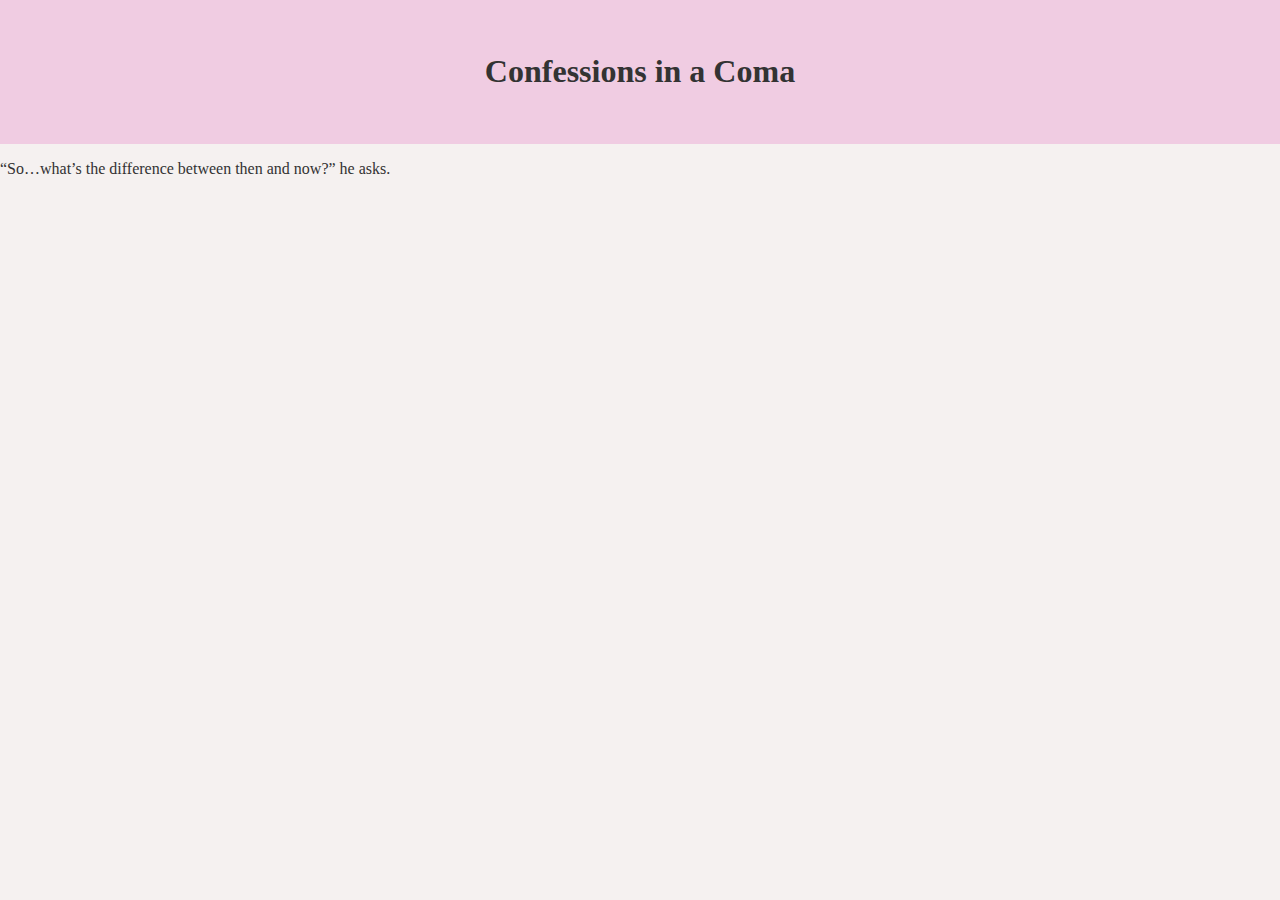
<file: posts/post1.html>
<!DOCTYPE html>
<html>
<head>
  <title>Post Title</title>
  <link rel="stylesheet" href="../style.css">
</head>
<body>
  <header>
    <h1>Confessions in a Coma</h1>
  </header>
  <main>
    <p>“So…what’s the difference between then and now?” he asks.</p>
    <!-- Full post here -->
  </main>
</body>
</html>
</file>
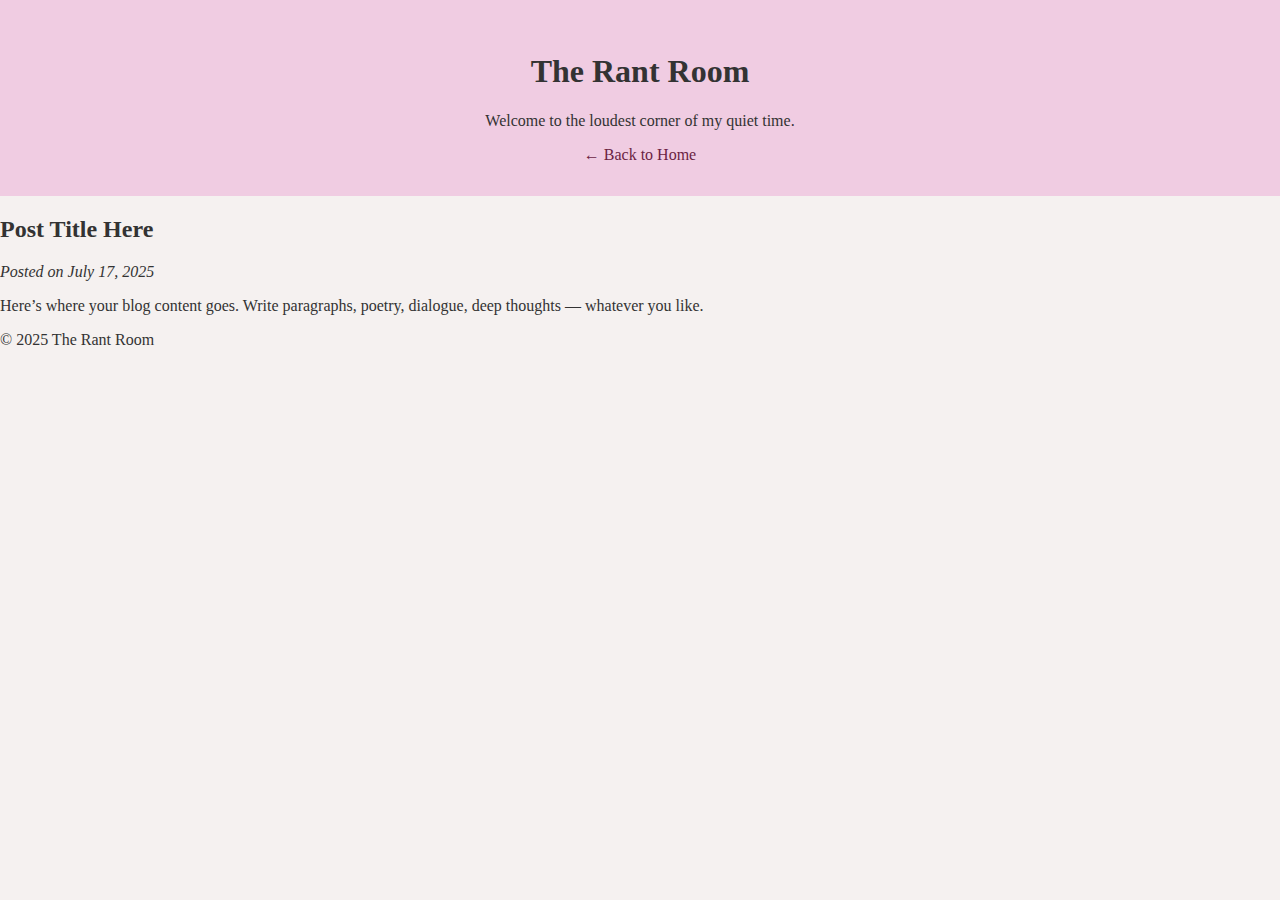
<file: posts/post2.html>
<!DOCTYPE html>
<html lang="en">
<head>
  <meta charset="UTF-8" />
  <meta name="viewport" content="width=device-width, initial-scale=1.0" />
  <title>Post Title Here</title>
  <link rel="stylesheet" href="../style.css" />
</head>
<body>
  <header>
    <h1>The Rant Room</h1>
    <p>Welcome to the loudest corner of my quiet time.</p>
    <nav>
      <a href="../index.html">← Back to Home</a>
    </nav>
  </header>

  <main>
    <article class="blog-post">
      <h2>Post Title Here</h2>
      <p><em>Posted on July 17, 2025</em></p>

      <p>Here’s where your blog content goes. Write paragraphs, poetry, dialogue, deep thoughts — whatever you like.</p>

      <!-- Add as many paragraphs or sections as needed -->
    </article>
  </main>

  <footer>
    <p>&copy; 2025 The Rant Room</p>
  </footer>
</body>
</html>
</file>
<file: style.css>
body {
  font-family: 'Georgia', serif;
  background: #f5f1f0;
  margin: 0;
  padding: 0;
  color: #333;
}
header {
  background-color: #f0cce2;
  padding: 2rem;
  text-align: center;
}
nav a {
  margin: 1rem;
  color: #6b1f42;
  text-decoration: none;
}
.post-preview {
  padding: 1rem;
  border-bottom: 1px solid #ddd;
}
</file>
